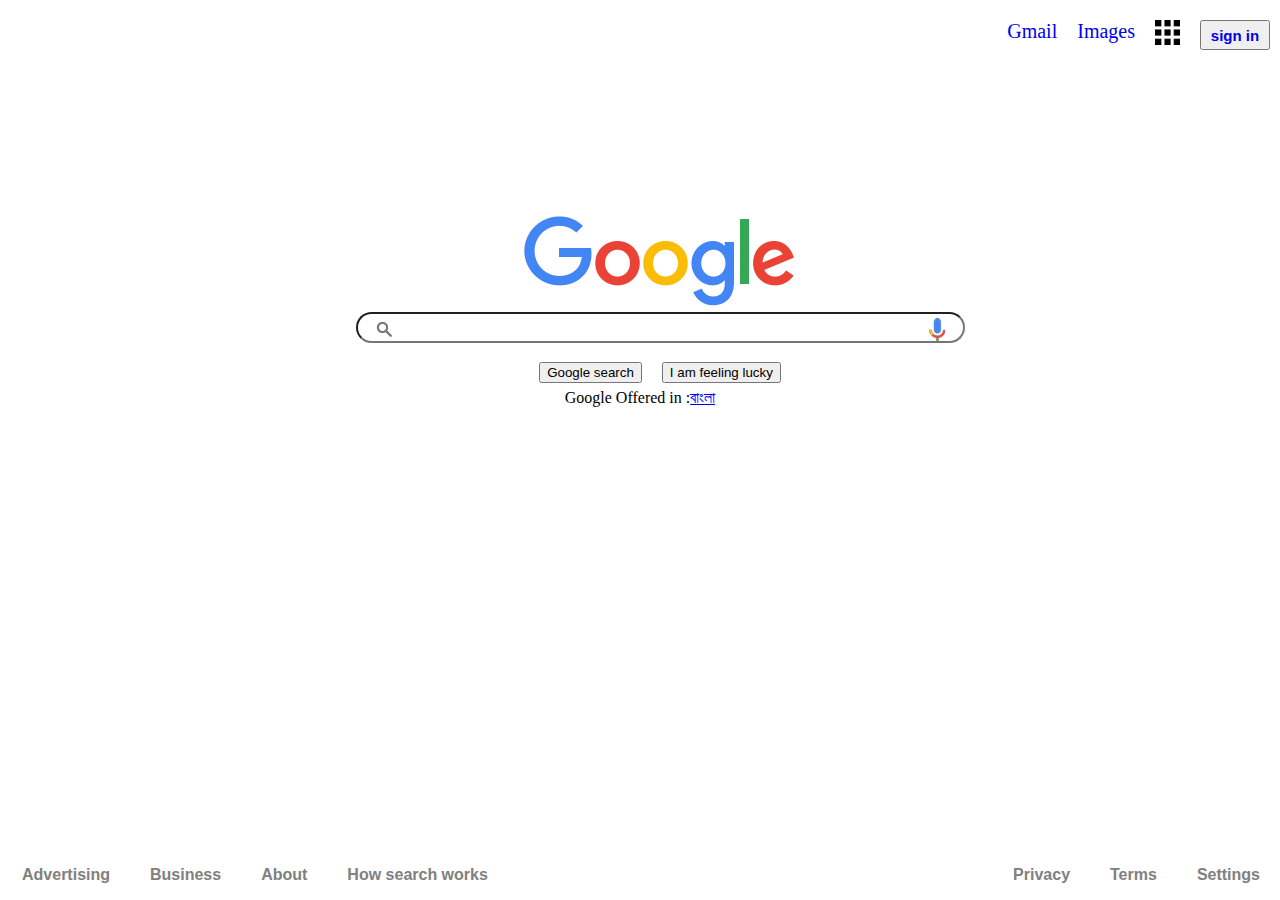
<file: index.html>
<!DOCTYPE html>
<html lang="en">
<head>
    <link rel="stylesheet" href="style2.css">
    <meta charset="UTF-8">
    <meta http-equiv="X-UA-Compatible" content="IE=edge">
    <meta name="viewport" content="width=device-width, initial-scale=1.0">
    <title>Document</title>
</head>
<body>
    <!-- header start-->
    <header>
        <div class="name">
            <ul>
                <li><a href="#">Gmail</a></li>
                <li><a href="#">Images</a></li>
                <li>
                    <a href="#">
                        <img src="bars.png">
                    </a>
                </li>
                <li><button><a href="#">
                    sign in
                </a></button></li>
            </ul>
        </div>
    </header>
    <!-- header end-->
    <!-- main start-->
 <main>
     <div class="first">
         <ul>
             <li><img src="google.png" alt="Google"></li>
             <li class="searchbox"> 
                <input type="text"  class="search" id="search">
            </li>
            <div class="second">
                <ul>
                    <li><img src="search.png" alt="search"></li>
            <li> <img src="mic.png" alt="mic"></li>
          
       
        </ul> </div>
         </ul>
         <div class="third"><ul>
             <li><button>Google search</button></li>
             <li><button>I am feeling lucky</button></li>
             
             
         </ul></div>
         <div class="lang">Google Offered in :<a href="#">বাংলা</a>
            
         </div>
         
        </div>
        
 </main>
 <!--main end-->
 <!-- footer start-->
 <footer>
     <div class="fourth">
         <ul>
             <li><a href="#">
                 Advertising
             </a></li>
             <li><a href="#">
                Business
            </a></li>
            <li><a href="#">
                About
            </a></li>
            <li><a href="#">
                How search works
            </a></li>
             
         </ul>
     </div>
     <div class="five">
         <ul>
            <li><a href="#">
              Privacy
            </a></li>
            <li><a href="#">
                Terms
            </a></li>
            <li><a href="#">
              Settings
            </a></li>
            
         </ul>
     </div>
 </footer>
    
</body>
</html>
</file>
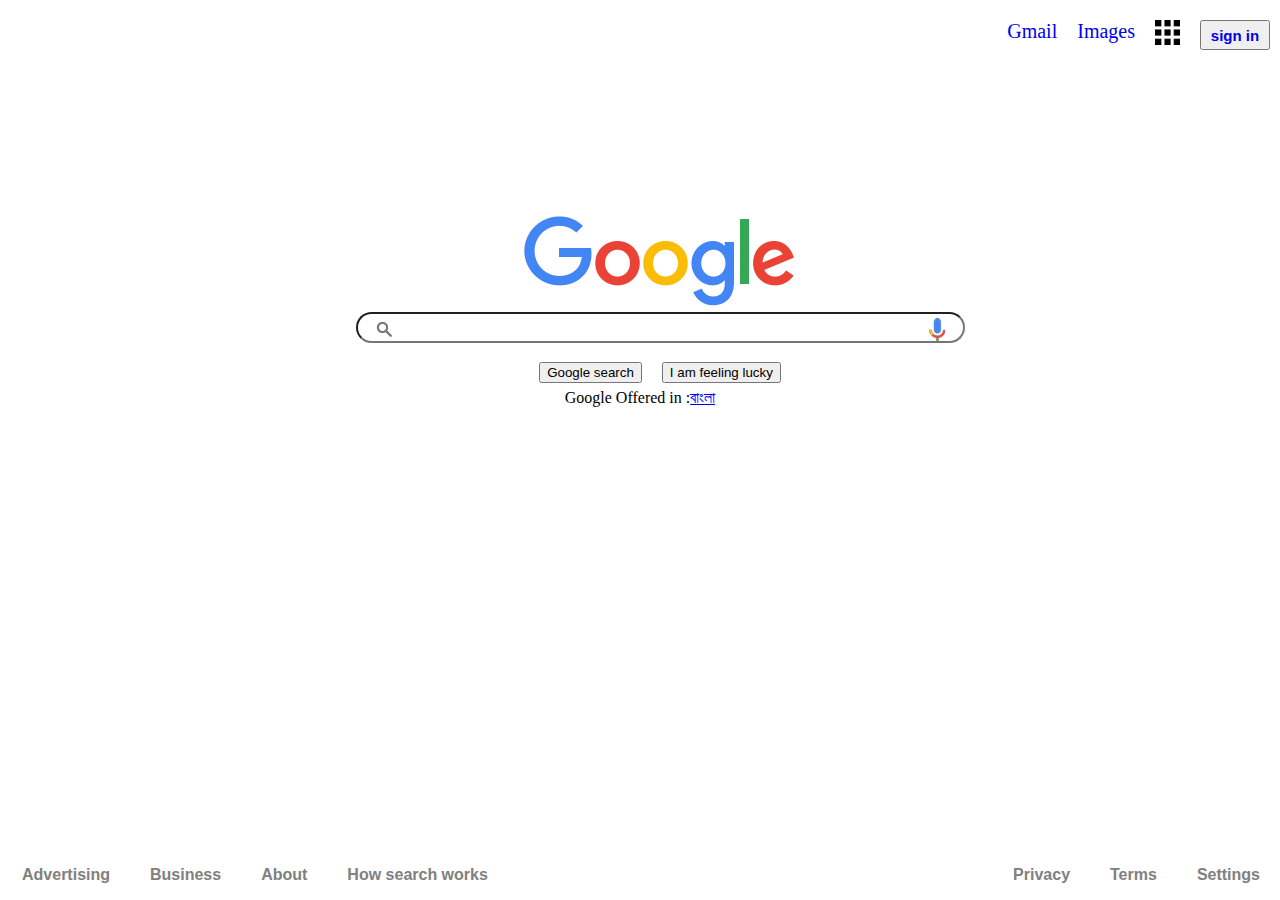
<file: index8.html>
<!DOCTYPE html>
<html lang="en">
<head>
    <link rel="stylesheet" href="style2.css">
    <meta charset="UTF-8">
    <meta http-equiv="X-UA-Compatible" content="IE=edge">
    <meta name="viewport" content="width=device-width, initial-scale=1.0">
    <title>Document</title>
</head>
<body>
    <!-- header start-->
    <header>
        <div class="name">
            <ul>
                <li><a href="#">Gmail</a></li>
                <li><a href="#">Images</a></li>
                <li>
                    <a href="#">
                        <img src="bars.png">
                    </a>
                </li>
                <li><button><a href="#">
                    sign in
                </a></button></li>
            </ul>
        </div>
    </header>
    <!-- header end-->
    <!-- main start-->
 <main>
     <div class="first">
         <ul>
             <li><img src="google.png" alt="Google"></li>
             <li class="searchbox"> 
                <input type="text"  class="search" id="search">
            </li>
            <div class="second">
                <ul>
                    <li><img src="search.png" alt="search"></li>
            <li> <img src="mic.png" alt="mic"></li>
          
       
        </ul> </div>
         </ul>
         <div class="third"><ul>
             <li><button>Google search</button></li>
             <li><button>I am feeling lucky</button></li>
             
             
         </ul></div>
         <div class="lang">Google Offered in :<a href="#">বাংলা</a>
            
         </div>
         
        </div>
        
 </main>
 <!--main end-->
 <!-- footer start-->
 <footer>
     <div class="fourth">
         <ul>
             <li><a href="#">
                 Advertising
             </a></li>
             <li><a href="#">
                Business
            </a></li>
            <li><a href="#">
                About
            </a></li>
            <li><a href="#">
                How search works
            </a></li>
             
         </ul>
     </div>
     <div class="five">
         <ul>
            <li><a href="#">
              Privacy
            </a></li>
            <li><a href="#">
                Terms
            </a></li>
            <li><a href="#">
              Settings
            </a></li>
            
         </ul>
     </div>
 </footer>
    
</body>
</html>
</file>
<file: style2.css>
body{
    margin: 0;
    padding: 0;
    box-sizing: border-box;

}
/* header part start*/
header{
    background-color: white;
    display: flex;
    justify-content: flex-end;
    align-items: center;
    font-size: 20px;
  
}
.name ul li{
    float: left;
    list-style: none;
    padding-inline: 10px;
}
.name ul li a{
    text-decoration: none;
}
.name ul li img {
    height: 25px;
    width: 25px;

}
.name ul li button{
    height: 30px;
    width: 70px;
    font-weight: bold;
    font-size: 15px;
}
/* header part end*/
/*main start*/
main{

 display: flex;
 justify-content: center;
 align-items: center;
 margin-top:150px;
 text-align: center;
}
main div ul{
    list-style: none;
}
.searchbox input{
   width: 500px;
   height: 25px;
   border-radius: 50px;  
   outline: none;
   font-size:16px ;
   padding-left: 45px;
padding-right: 60px;
font-weight: bold;
}
.second ul { 
    display: flex;
    justify-content: space-between;
    position: relative;
    top: -25px;
    left: -20px;
    pointer-events: none;
       align-items: center;
    
}
.third{
    display: flex;
    justify-content: center;
    align-items: center;
}
.third ul{ 
    display: flex;  
position: relative;
top: -40px;
}
.third ul li{
    padding-inline: 10px;
}
.lang{
    position: relative;
    top: -50px;
}
/*main part end*/
/*footer start*/
footer{
  
    font-family: Arial, Helvetica, sans-serif;
    font-weight: bold;
    display:flex;
    justify-content: space-between;
    bottom: 0;
    position: absolute;
width: 100%;

}
.fourth{
display: flex;

justify-content: center;
align-items: center;

}
.fourth ul{
    display: flex;
    list-style: none;
 padding-left: 2px;

}
.fourth ul li a{
    text-decoration: none;
    padding-inline: 20px;
    color: gray;
}

.five{
    display: flex;
    
    justify-content: center;
    align-items: center;
    
    }
    .five ul{
        display:flex;
        list-style: none;
     padding-left: 2px;
    
    }
    .five ul li a{
        text-decoration: none;
        padding-inline: 20px;
        color: gray;
    }
    /*footer end*/
    /*mobile view*/
    @media ( max-width:750px){
        .searchbox input{width: 200px;}
        .fourth ul{ display: block;}
        .five ul{
            display: block;
        }


    }
</file>
